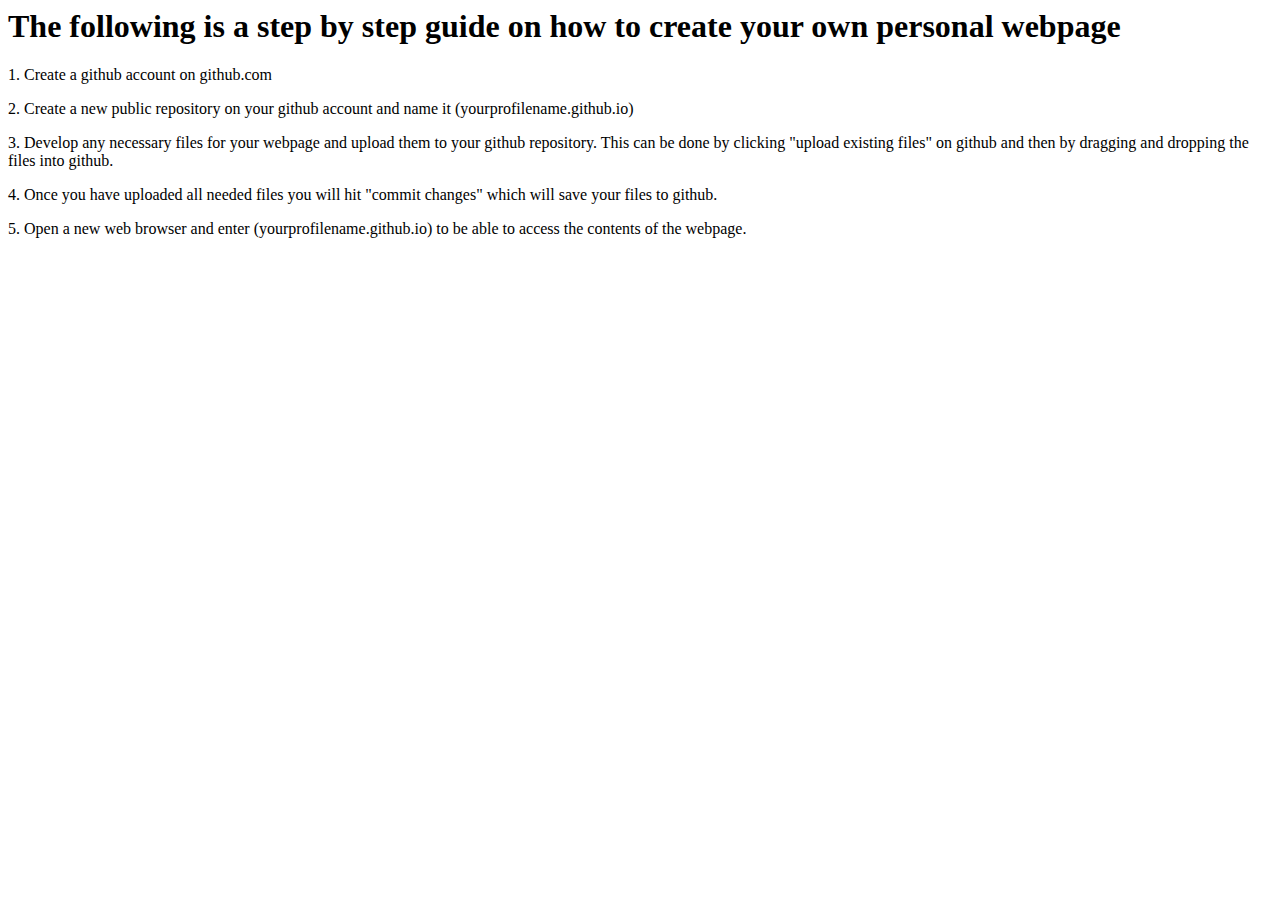
<file: howtocreateawebsite.html>
<html>
    <h1> The following is a step by step guide on how to create your own personal webpage</h1>
    <p> 1. Create a github account on github.com
    </p>
    <p> 2. Create a new public repository on your github account and name it (yourprofilename.github.io)
    </p>
    <p> 3. Develop any necessary files for your webpage and upload them to your github repository. This can be done by clicking "upload existing files" on github and then by dragging and dropping the files into github. 
    </p> 
    <p> 4. Once you have uploaded all needed files you will hit "commit changes" which will save your files to github.
    </p> 
    <p> 5. Open a new web browser and enter (yourprofilename.github.io) to be able to access the contents of the webpage.
        
    </p>
</html>
</file>
